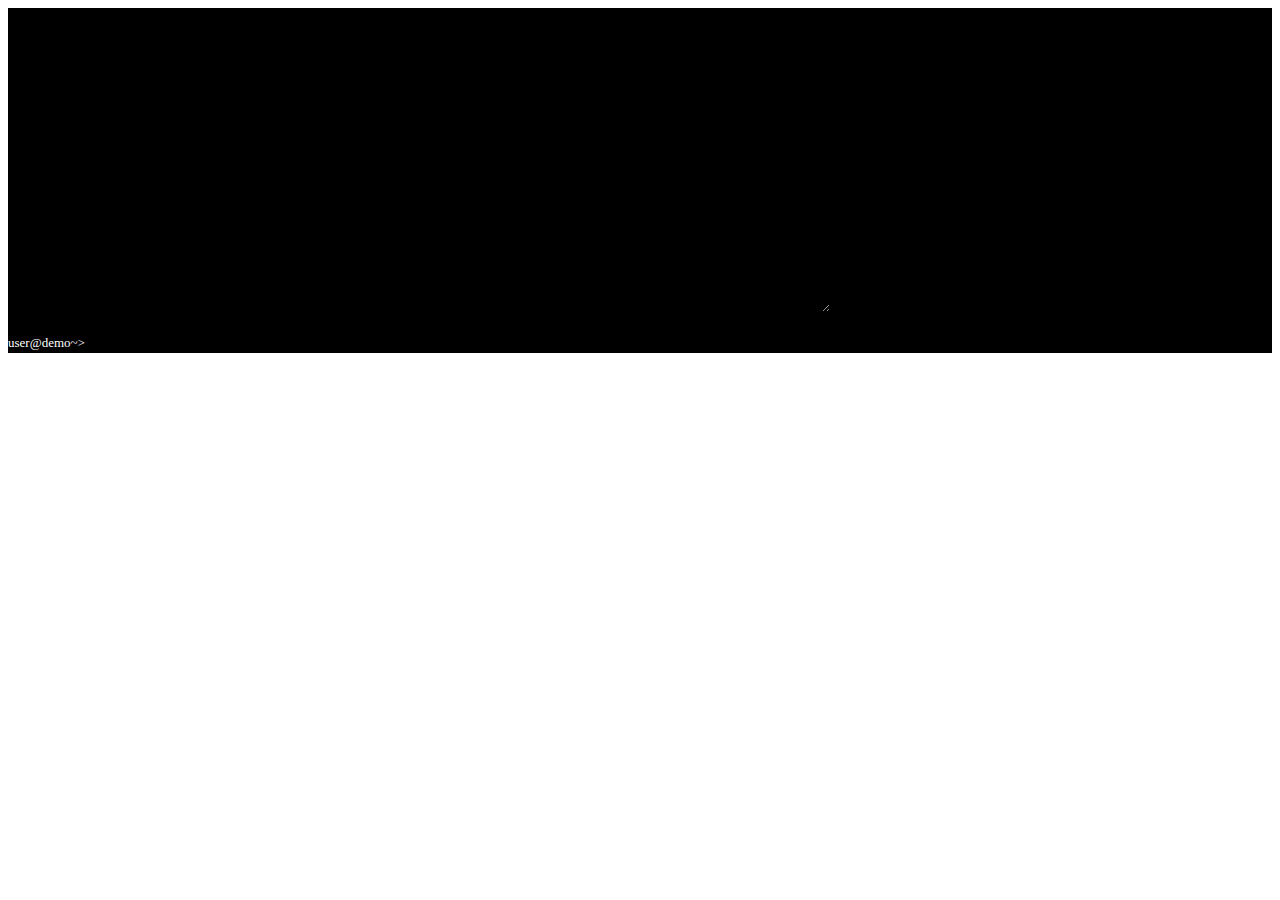
<file: bash.html>
<!DOCTYPE html>
<html lang="en">
<head>
  <meta charset="utf-8" />
  <title>Bash</title>
  <style>
      main{
          background-color: black;
      }
      #btnEnter{
          visibility: hidden;
      }
      textarea, #input-box, #prompt{
          border: none;
          background-color: black;
          color: white;
      }
      textarea:focus, #input-box:focus{
          outline: none;
      }
      #prompt{
          font-size: 13px;
      }

  </style>
</head>
<body>
    <script>
        function enter(blah){
            var display = document.getElementById("output-box");
            var input = document.getElementById("input-box").value;
            var newInput = "";
            var prompt = "user@demo~> ";
            var print = "";
            var firstTime = true;
            
                if(input === "ls"){
                    newInput = display.value;
                    print = newInput + prompt + "\n";
                    display.value = print + "demo.txt   blank.txt   totallyNotFake.txt\n";
                    display.scrollTop = display.scrollHeight;
                    //document.getElementById("output-box").value = input;
                   
                }
                else if(input === "vi"){
                    newInput = display.value;
                    display.value = "";
                    display.readOnly = false;
                    display.focus();
                    document.getElementById("prompt").style.visibility = "hidden";
                    document.onkeydown = function(esc) { //esc key pressed
                        esc = esc || window.event;
                        if (esc.keyCode == 27) {
                            document.getElementById("input-box").focus();
                            //alert("esc triggered");
                            print = newInput;
                            display.value = print;
                            display.scrollTop = display.scrollHeight;
                            display.readOnly = true;
                            document.getElementById("prompt").style.visibility = "visible";
                        }
                    }
                }
                else if(input === ""){
                    newInput = display.value;
                    print = newInput + prompt + "\n";
                    display.value = print;
                    display.scrollTop = display.scrollHeight;
                }
                else{
                    newInput = display.value;
                    print = newInput + prompt + "ERROR\n";
                    display.value = print;
                    display.scrollTop = display.scrollHeight;
                }
            //document.getElementById("output").value = input;
            document.getElementById("input-box").value = "";
        }

    </script>
  <main>
   <!-- <form id="bash-shell"
            method="post"
            action="bash.php"
            onsubmit="">-->
        
        <textarea
                  rows="20"
                  cols="100"
                  name="output-box"
                  id="output-box"
                  readonly="readonly"
                  value = ""></textarea>
        <p></p>
        <span id="prompt">user@demo~></span>
        <input type="text"
               name="input-box" 
               id="input-box"
               size="86"
               autofocus="autofocus"
               onkeydown = "if (event.keyCode == 13)
                        document.getElementById('btnEnter').click()"/>
        
        <input type = "button"
               id = "btnEnter"
               value = "Enter"
               onclick = "enter();"/>
   <!-- </form>-->
  </main>
</body>

</html>
</file>
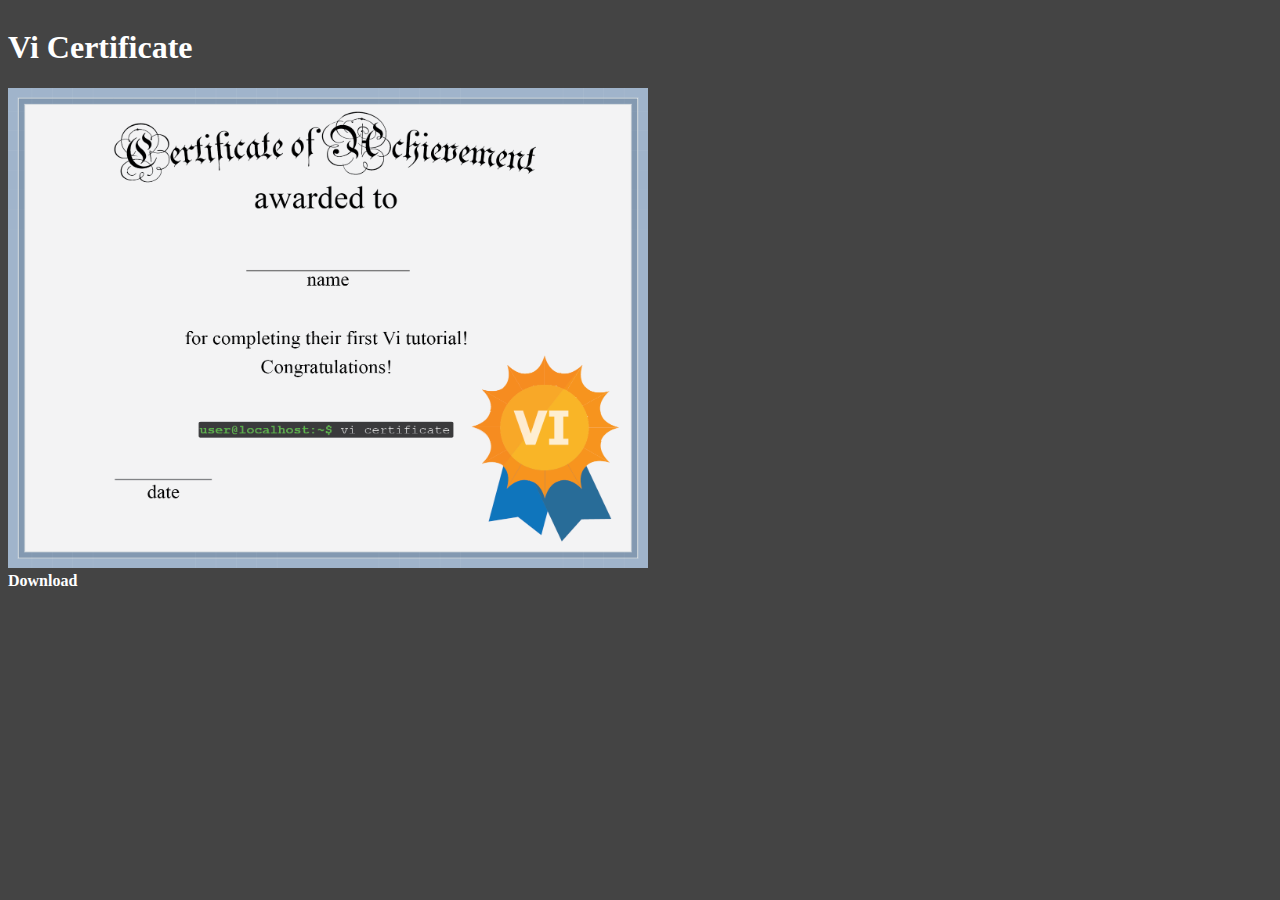
<file: certificate.html>
<!DOCTYPE html>
<html lang="en">
<head>
	<meta charset="utf-8">
	<title>Vi Certificate</title>
    <style>
    	body {
    		background: #444;
    	}
    	.certificate {
    		display: inline-block;
    		margin: 0 auto;
    	}  
    	#cert {
    		width: 640px;
    		height: 480px;
    	}
    	a, h1 {
    		text-decoration: none;
    		font-weight: bold;
    		color: white;
    	}
    	a:hover {
    		color: gray;
    	}
    </style>
</head>
<body>
	<div class="certificate">
		<h1>Vi Certificate</h1>
		<img id ="cert" src="assets/images/beginner_certificate.png">
		<br>
		<a href="">Download</a>
	</div>
</body>
</html>
</file>
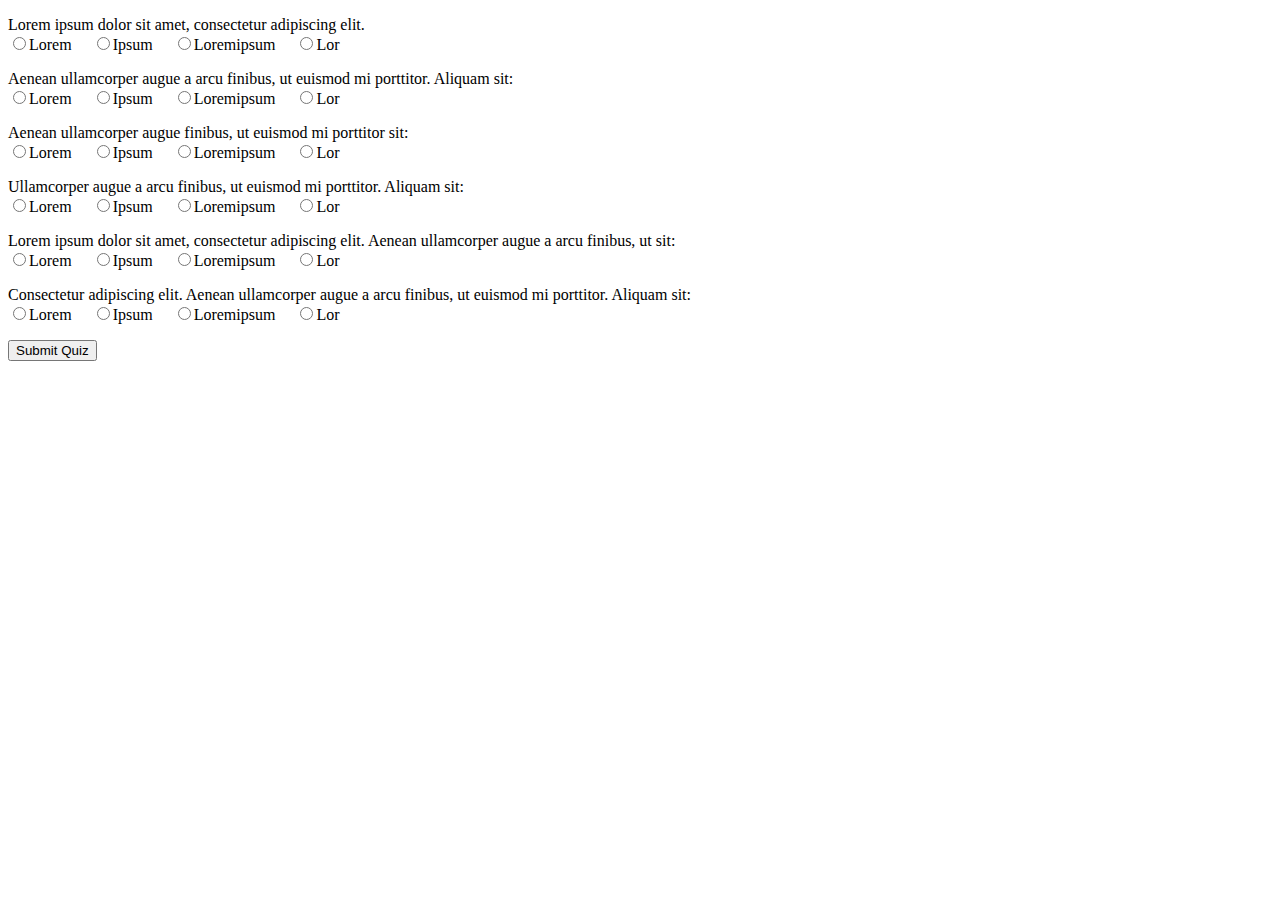
<file: project2quizform.html>
<!DOCTYPE html>

<html lang="en">

<head>
	<meta charset="utf-8">
	<title></title>
</head>

<body>
    <form method="post" action="project2quizform.html" id="quizform">
        <p>
            <span>Lorem ipsum dolor sit amet, consectetur adipiscing elit.<br/></span>
            <label for="ans1">
                <input type="radio" title="q1ans" id="ans1"/>Lorem&emsp;
            </label>
            <label for="ans2">
                <input type="radio" title="q1ans" id="ans2"/>Ipsum&emsp;
            </label>
            <label for="ans3">
                <input type="radio" title="q1ans" id="ans3"/>Loremipsum&emsp;
            </label>
            <label for="ans4">
                <input type="radio" title="q1ans" id="ans4"/>Lor&emsp;
            </label>
        </p>
        
        <p>
            <span>Aenean ullamcorper augue a arcu finibus, ut euismod mi porttitor. Aliquam sit:<br/></span>
            <label for="ans1">
                <input type="radio" title="q2ans" id="ans1"/>Lorem&emsp;
            </label>
            <label for="ans2">
                <input type="radio" title="q2ans" id="ans2"/>Ipsum&emsp;
            </label>
            <label for="ans3">
                <input type="radio" title="q2ans" id="ans3"/>Loremipsum&emsp;
            </label>
            <label for="ans4">
                <input type="radio" title="q2ans" id="ans4"/>Lor&emsp;
            </label>
        </p>
        
        <p>
            <span>Aenean ullamcorper augue finibus, ut euismod mi porttitor sit:<br/></span>
            <label for="ans1">
                <input type="radio" title="q3ans" id="ans1"/>Lorem&emsp;
            </label>
            <label for="ans2">
                <input type="radio" title="q3ans" id="ans2"/>Ipsum&emsp;
            </label>
            <label for="ans3">
                <input type="radio" title="q3ans" id="ans3"/>Loremipsum&emsp;
            </label>
            <label for="ans4">
                <input type="radio" title="q3ans" id="ans4"/>Lor&emsp;
            </label>
        </p>
        
        <p>
            <span>Ullamcorper augue a arcu finibus, ut euismod mi porttitor. Aliquam sit:<br/></span>
            <label for="ans1">
                <input type="radio" title="q4ans" id="ans1"/>Lorem&emsp;
            </label>
            <label for="ans2">
                <input type="radio" title="q4ans" id="ans2"/>Ipsum&emsp;
            </label>
            <label for="ans3">
                <input type="radio" title="q4ans" id="ans3"/>Loremipsum&emsp;
            </label>
            <label for="ans4">
                <input type="radio" title="q4ans" id="ans4"/>Lor&emsp;
            </label>
        </p>
        
        <p>
            <span>Lorem ipsum dolor sit amet, consectetur adipiscing elit. Aenean ullamcorper augue a arcu finibus, ut sit:<br/></span>
            <label for="ans1">
                <input type="radio" title="q5ans" id="ans1"/>Lorem&emsp;
            </label>
            <label for="ans2">
                <input type="radio" title="q5ans" id="ans2"/>Ipsum&emsp;
            </label>
            <label for="ans3">
                <input type="radio" title="q5ans" id="ans3"/>Loremipsum&emsp;
            </label>
            <label for="ans4">
                <input type="radio" title="q5ans" id="ans4"/>Lor&emsp;
            </label>
        </p>
        
        <p>
            <span>Consectetur adipiscing elit. Aenean ullamcorper augue a arcu finibus, ut euismod mi porttitor. Aliquam sit:<br/></span>
            <label for="ans1">
                <input type="radio" title="q6ans" id="ans1"/>Lorem&emsp;
            </label>
            <label for="ans2">
                <input type="radio" title="q6ans" id="ans2"/>Ipsum&emsp;
            </label>
            <label for="ans3">
                <input type="radio" title="q6ans" id="ans3"/>Loremipsum&emsp;
            </label>
            <label for="ans4">
                <input type="radio" title="q6ans" id="ans4"/>Lor&emsp;
            </label>
        </p>
        
        <p>
            <input type="submit" value="Submit Quiz" id="btn submit"/>
        </p>
    
    </form>

</body>
</file>
